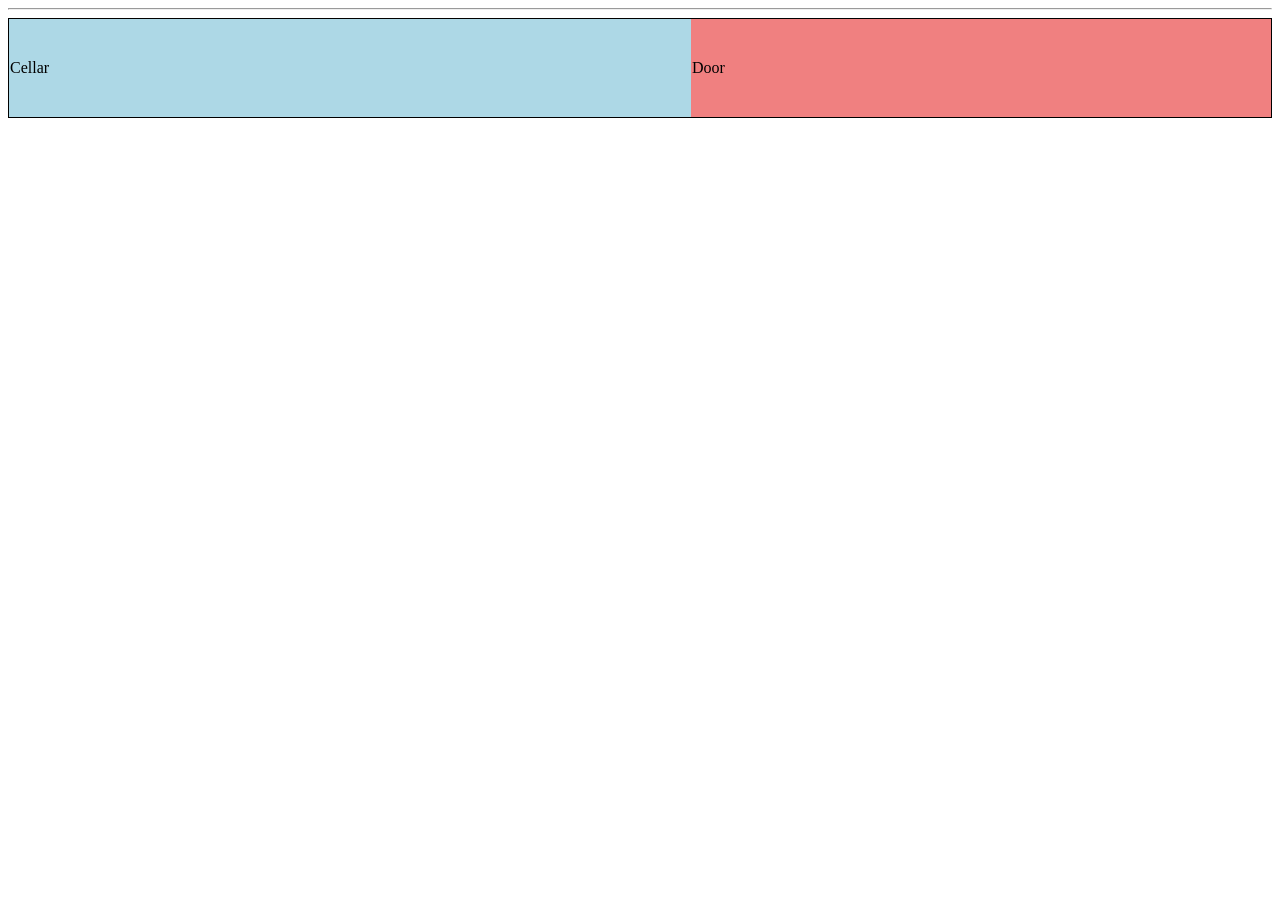
<file: cell01/ex05/tab.html>
<!DOCTYPE html>
<html lang="en">
<head>
	<meta charset="UTF-8">
	<meta name="viewport" content="width=device-width, initial-scale=1.0">
<title>Tab</title>
</head>
<body>
    <hr>
    <table style="border-collapse: collapse; border: 1px solid; height: 100px; width: 100%">
        <tr>
            <td style="background-color: lightblue;"><p>Cellar</p></td>
            <td style="background-color: lightcoral;"><p>Door</p></td>
        </tr>
    </table>    
</body>
</html>
</file>
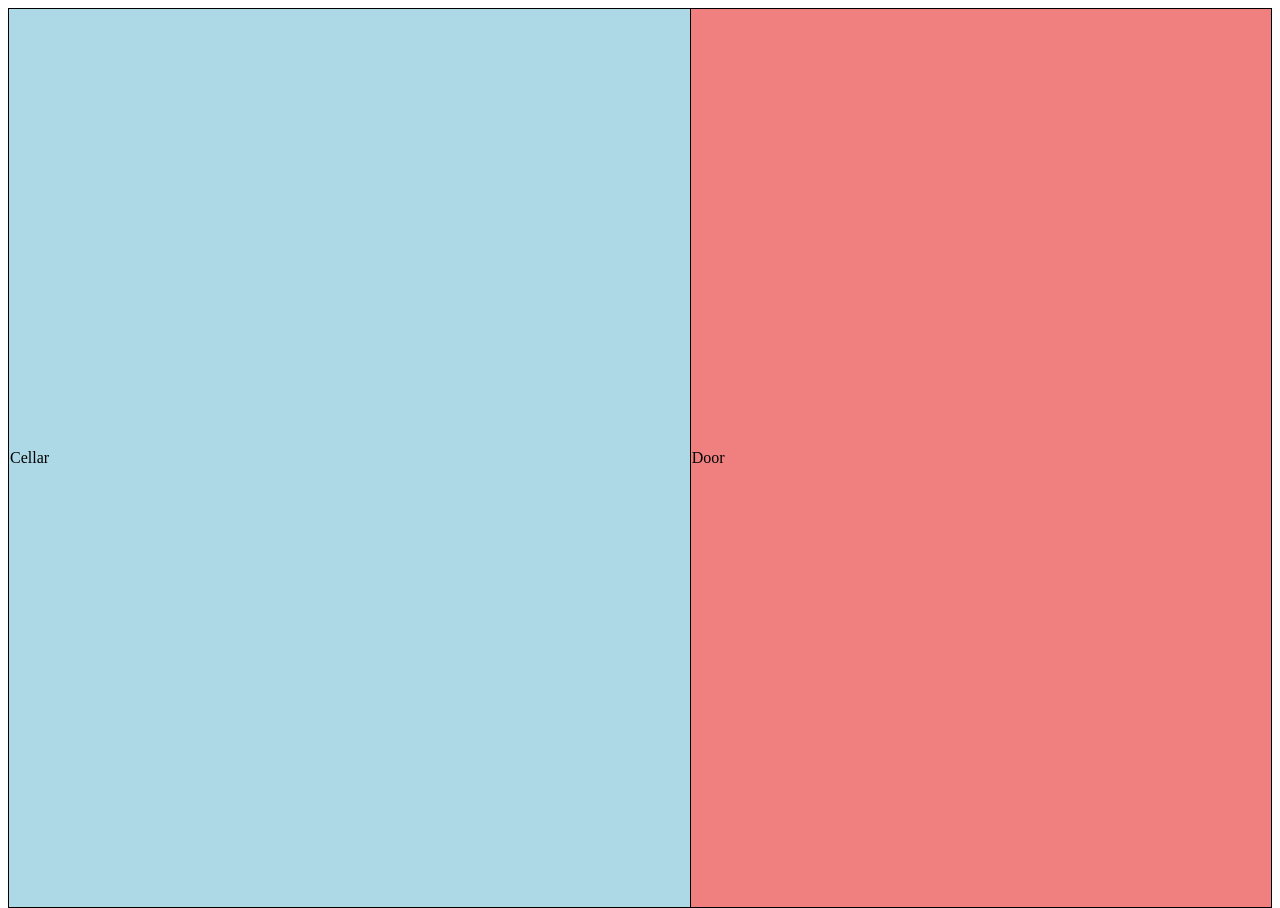
<file: cell01/ex06/responsive.html>
<!DOCTYPE html>
<html lang="en">
<head>
	<meta charset="UTF-8">
	<meta name="viewport" content="width=device-width, initial-scale=1.0">
<title>Tab</title>
<style>
    html, body {
        height: 100%;
    }
    table {
        height: 100%;
        width: 100%;
        border-collapse: collapse;
        border: 1px solid;
    }
    td{
        border: 1px solid;
    }
    .bgc_blue
    {
        background-color: lightblue;
    }
    .bgc_red
    {
        background-color: lightcoral;
    }
</style>
</head>
<body>
    <table>
        <tr>
            <td class="bgc_blue"><p>Cellar</p></td>
            <td class="bgc_red"><p>Door</p></td>
        </tr>
               
    </table>    
</body>
</html>
</file>
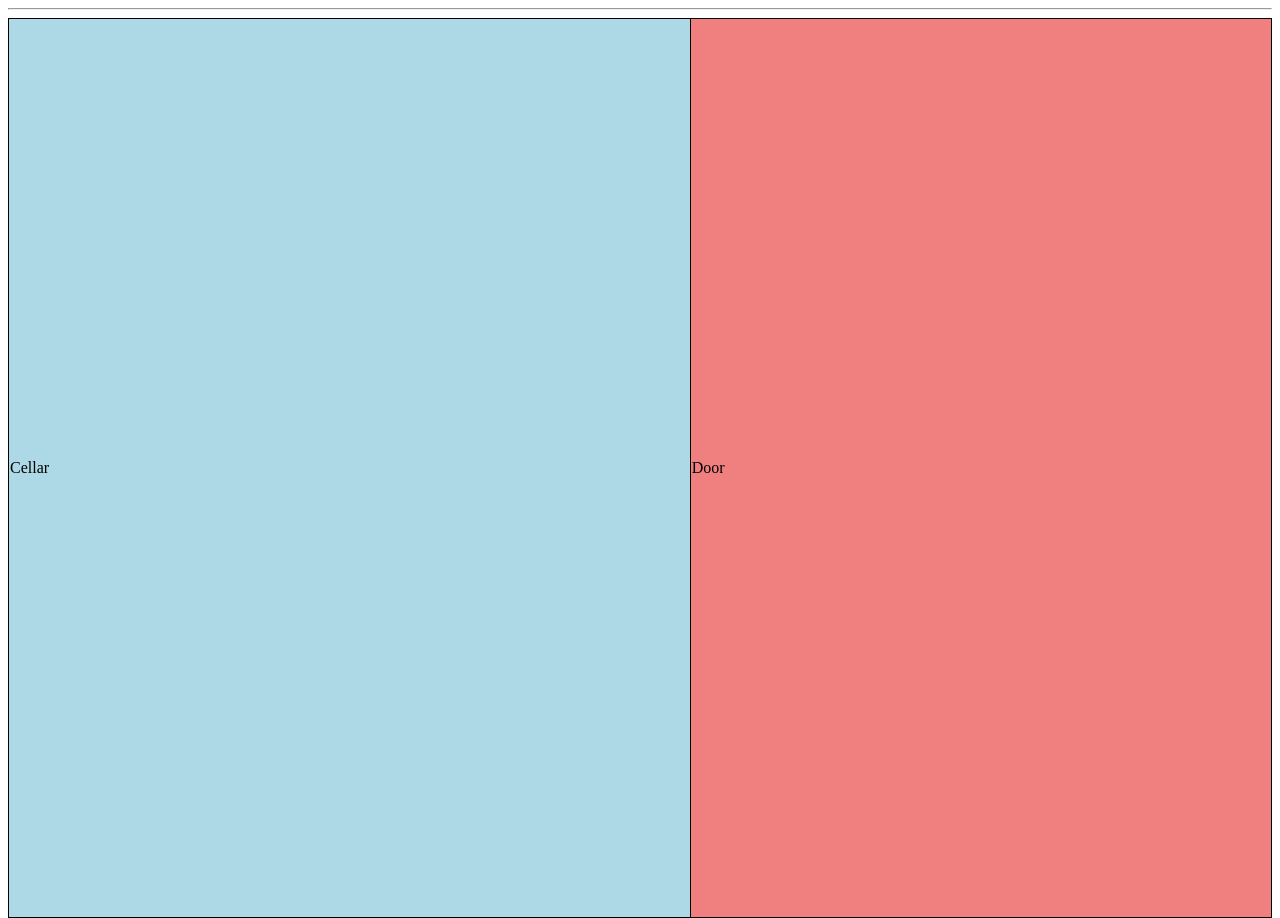
<file: cell02/ex00/responsive.html>
<!DOCTYPE html>
<html lang="en">
    <head>
        <meta charset="UTF-8">
        <meta name="viewport" content="width=device-width, initial-scale=1.0">
        <title>Tab</title>
        <link rel="stylesheet" href="responsive.css">
    </head>
    <body>
        <hr>
        <table>
            <tr>
                <td class="bgc_blue"><p>Cellar</p></td>
                <td class="bgc_red"><p>Door</p></td>
            </tr>
                
        </table>    
    </body>
</html>
</file>
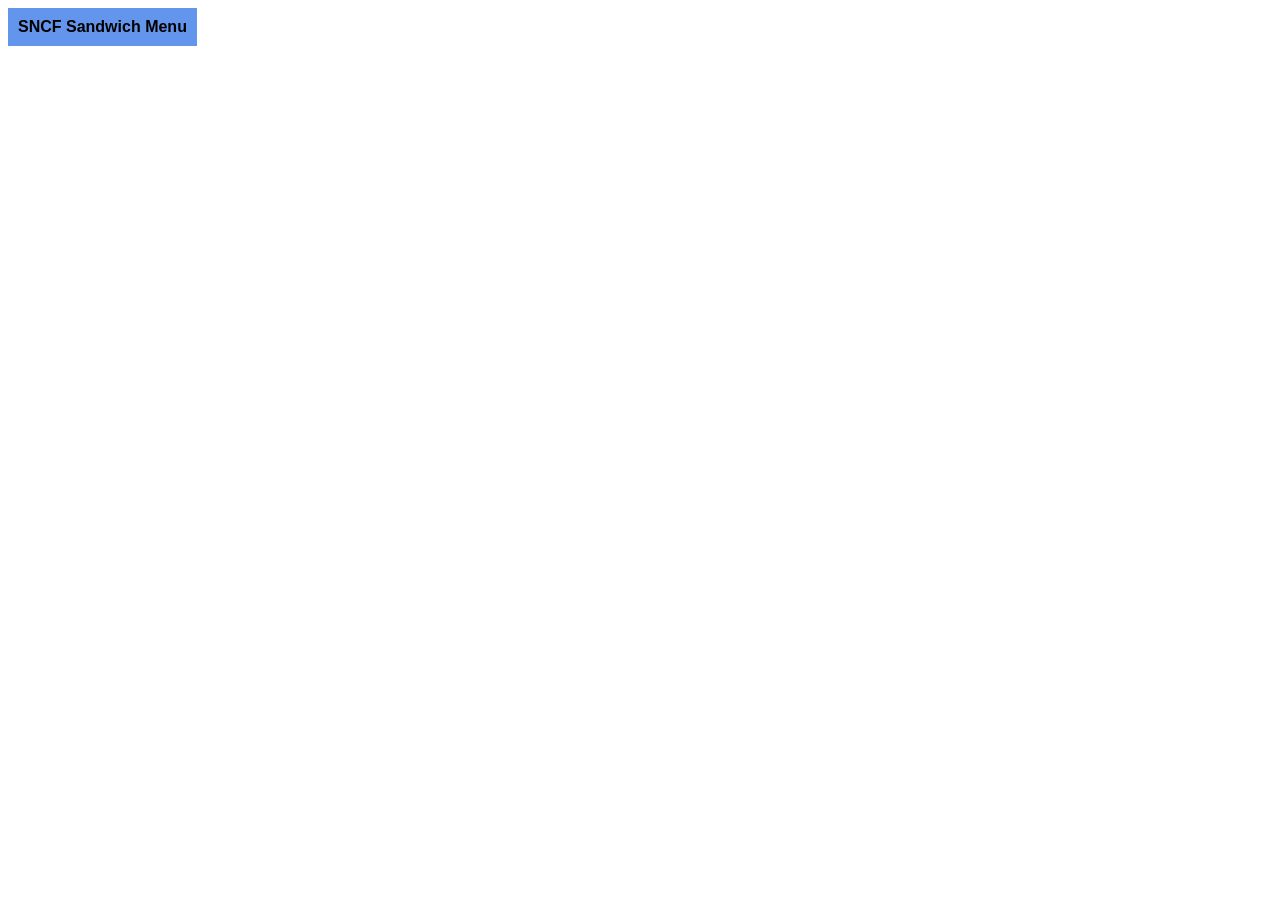
<file: cell02/ex01/menu.html>
<!DOCTYPE html>
<html lang="en">
    <head>
        <meta charset="UTF-8">
        <meta name="viewport" content="width=device-width, initial-scale=1.0">
        <title>Menu</title>
        <link rel="stylesheet" href="menu.css">
    </head>
    <body>
        <div class="dropdown">
            <button class="dropdownbutton">SNCF Sandwich Menu</button>
            <div class="dropdowncontent">
                <a href="#">Clubsandwich</a>
                <a href="#">Chilli-Cheese Sandwich</a>
                <a href="#">Peanutbutter-Jelly Sandwich</a>
            </div>
        </div>
    </body>
</html>
</file>
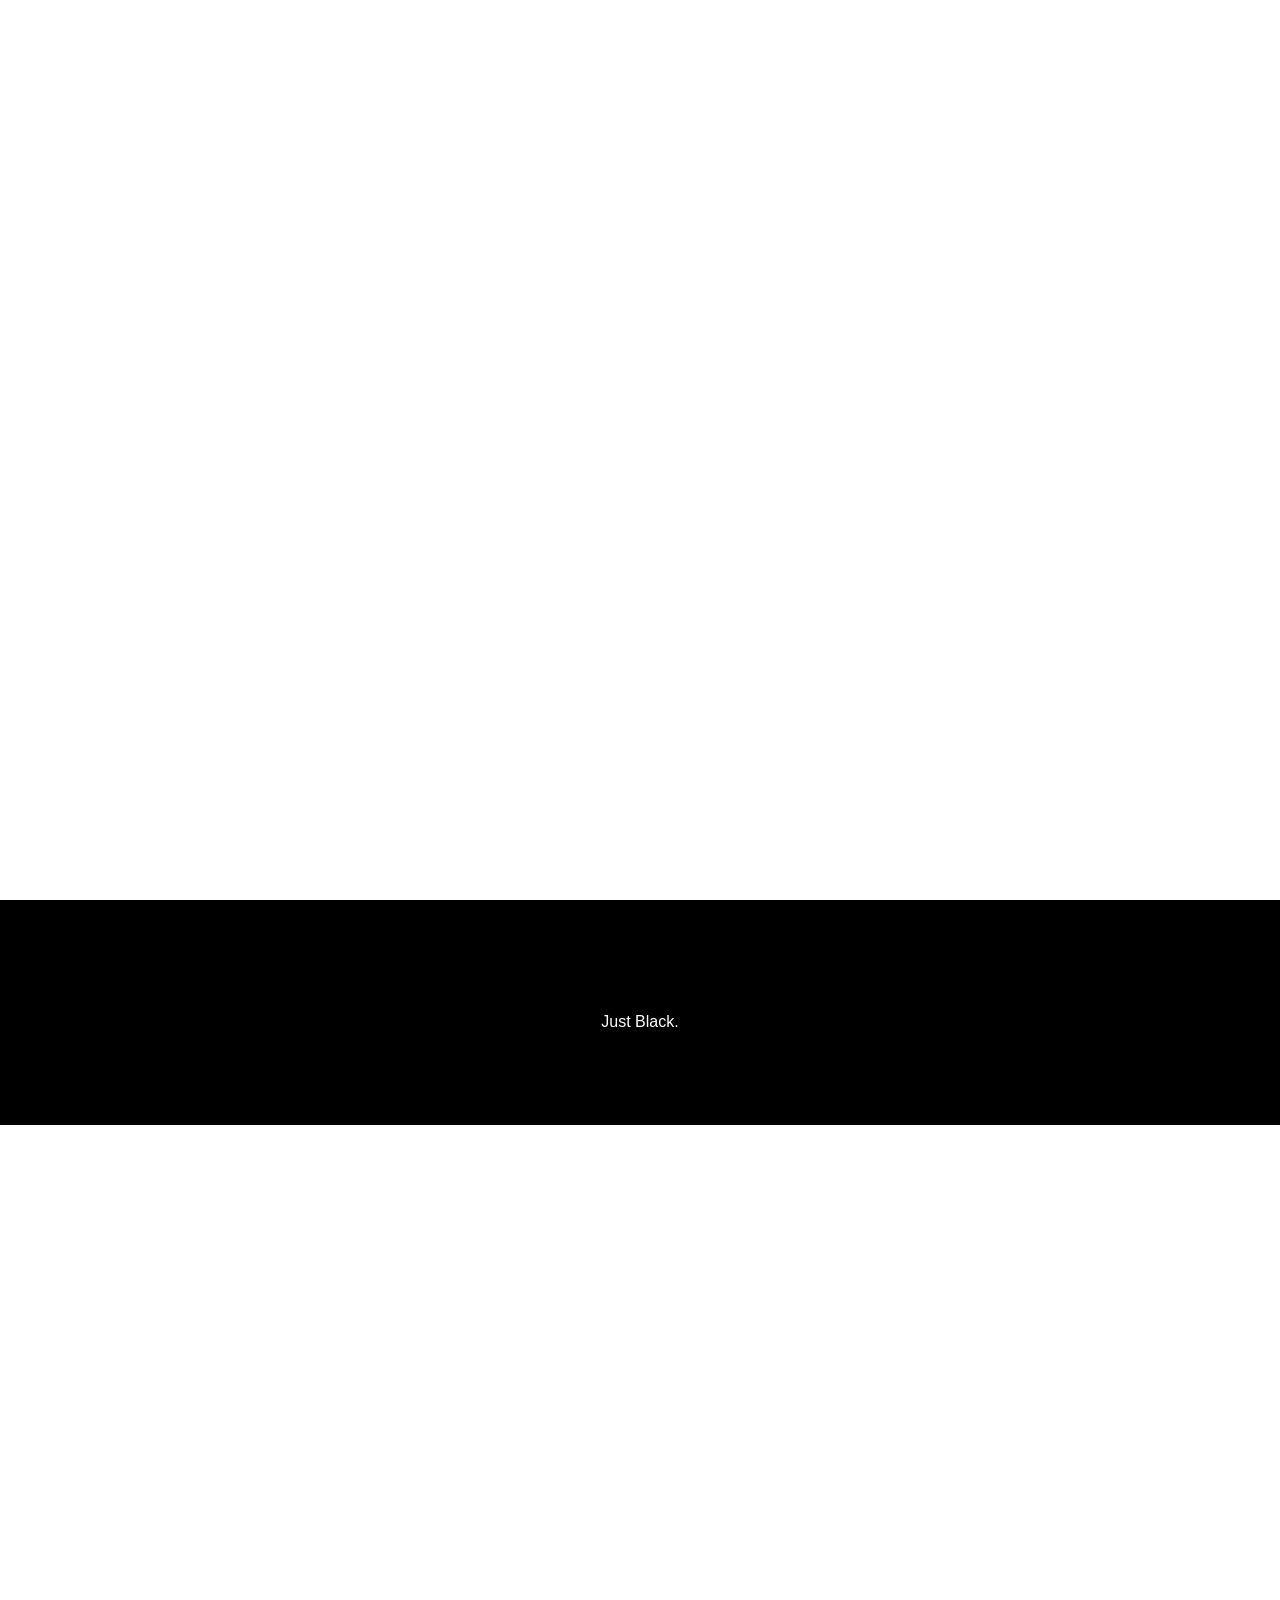
<file: cell02/ex02/parallax.html>
<!DOCTYPE html>
<html lang="en">
<head>
    <meta charset="UTF-8">
    <meta name="viewport" content="width=device-width, initial-scale=1.0">
    <title>Parallax Scrolling</title>
    <link rel="stylesheet" href="parallax.css">
</head>
<body>
    <div class="parallax-layer">
        <div class="parallax layer1"><p>El Capitan, Yosemite Valley</p></div>
        <div class="parallax layer2"><p>Just Black.</p></div>
        <div class="parallax layer3"><p>Haleakala Summit, Maui</p></div>
    </div>
</body>
</html>
</file>
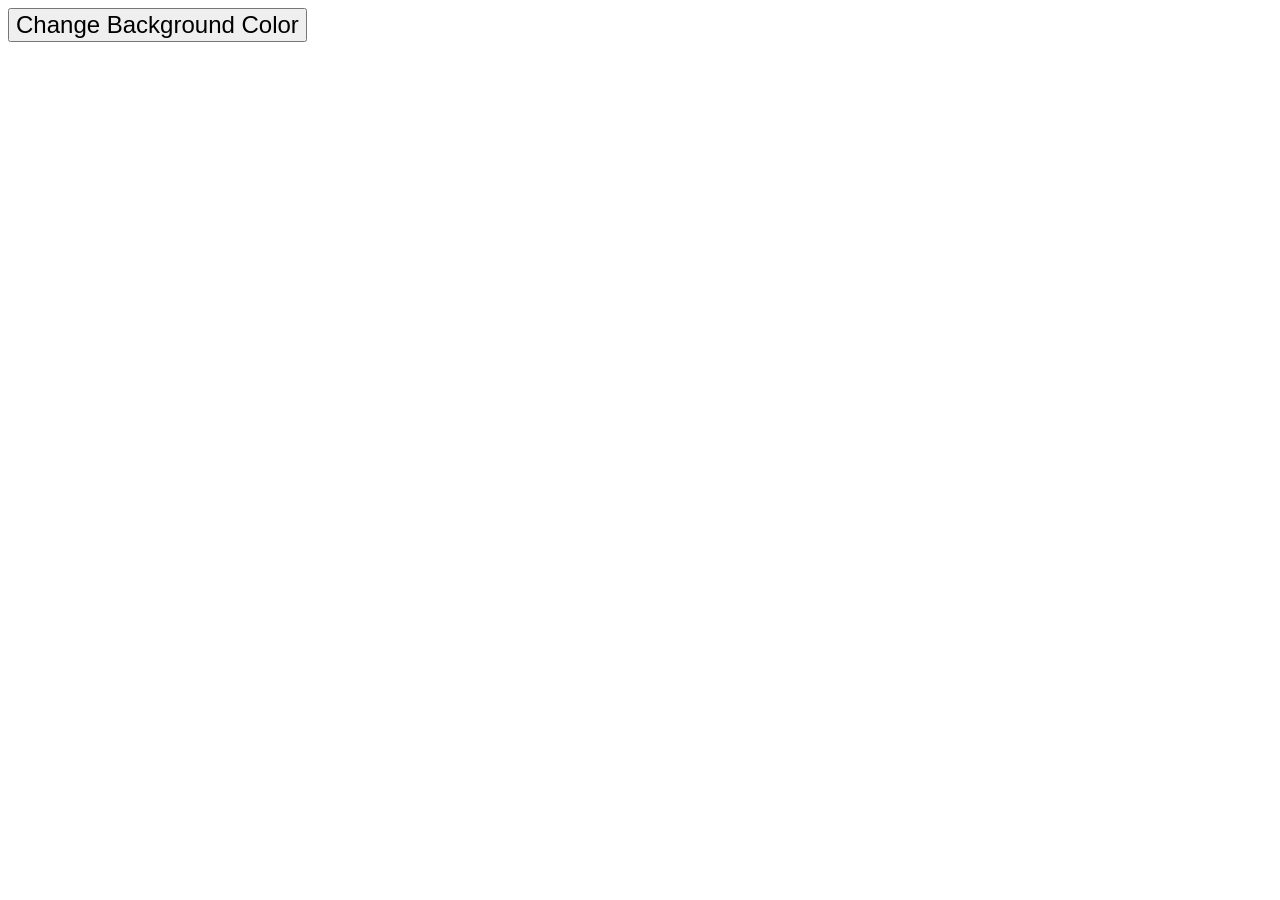
<file: cell03/ex00/background.html>
<!DOCTYPE html>
<html lang="en">
    <head>
        <meta charset="UTF-8">
        <meta name="viewport" content="width=device-width, initial-scale=1.0">
        <title>Background</title>
        <link rel="stylesheet" href="background.css">
    </head>
    <body>
        <button id="btn-change-bgc">Change Background Color</button>      
        <script src="background.js"></script>
    </body>
</html>
</file>
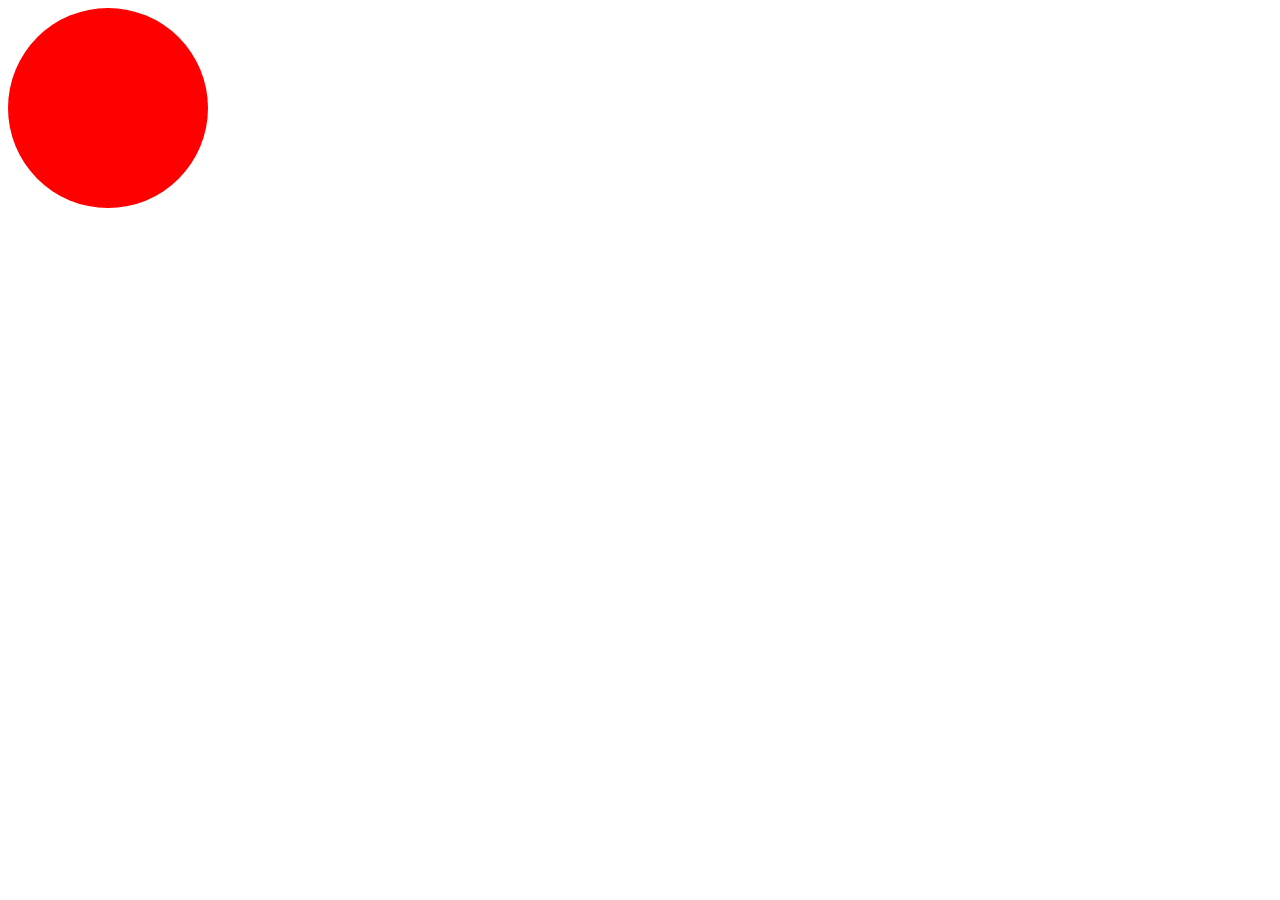
<file: cell03/ex01/balloon.html>
<!DOCTYPE html>
<html lang="en">
    <head>
        <meta charset="UTF-8">
        <meta name="viewport" content="width=device-width, initial-scale=1.0">
        <title>Balloon</title>
        <link rel="stylesheet" href="balloon.css">
    </head>
    <body>
        <div class="balloon" id="popp-balloon"></div>
        <script src="balloon.js"></script>
    </body>
</html>
</file>
<file: cell02/ex00/responsive.css>
body {
    height: 100%;
}
html {
    height: 100%;
}
table {
    height: 100%;
    width: 100%;
    border-collapse: collapse;
    border: 1px solid;
}
td{
    border: 1px solid;
}
.bgc_blue
{
    background-color: lightblue;
}
.bgc_red
{
    background-color: lightcoral;
}
</file>
<file: cell02/ex01/menu.css>
.dropdown
{
    position: relative;
    display: inline-block;
}
.dropdownbutton
{
    border: none;
    padding: 10px;
    font-size: 16px;
    font-weight: bold;
    font-family: Arial;
    background-color: cornflowerblue;
}
.dropdowncontent
{
    display: none;
    position: absolute;
    background-color:mediumpurple;
}
.dropdown:hover .dropdowncontent
{
    display: block;
}
.dropdowncontent a
{
    display: block;
    color: black;
    font-family: Arial;
    font-weight: Bold;
    padding: 12px 16px;
    text-decoration: none;
}
.dropdowncontent a:hover
{
    background-color:cornflowerblue;
}
</file>
<file: cell02/ex02/parallax.css>
html, body {
    margin: 0;
    padding: 0;
}

p {
    width: 100%;
    top: 50%;
    position: relative;
    text-align: center;
    font-family: Arial;
    color: white;
    margin: 0;
}

.parallax {
    background-attachment: fixed;
    height: 100vh;
    background-size: cover;
}

.layer1 {
    background-image: url("https://lastingadventures.com/wp-content/uploads/2020/08/El-cap-facts.jpeg");
    
}

.layer2 {
    height: 25vh;
    background-color: black;
}

.layer3 {
    background-image: url("https://cdn.aarp.net/content/aarpe/en/home/travel/vacation-ideas/outdoors/info-2022/haleakala-national-park/_jcr_content/root/container_main/container_body_main/container_image/articlecontentfragme/cfimage.coreimg.75.1440.jpeg/content/dam/aarp/travel/national-parks/2022/06/1140-haleakala-national-park-sunrise.jpg");
}
</file>
<file: cell03/ex00/background.css>
#btn-change-bgc
{
    font-size: 24px;
}
</file>
<file: cell03/ex01/balloon.css>
.balloon {
    width: 200px;
    height: 200px;
    background-color: red;
    border-radius: 50%;
}
</file>
